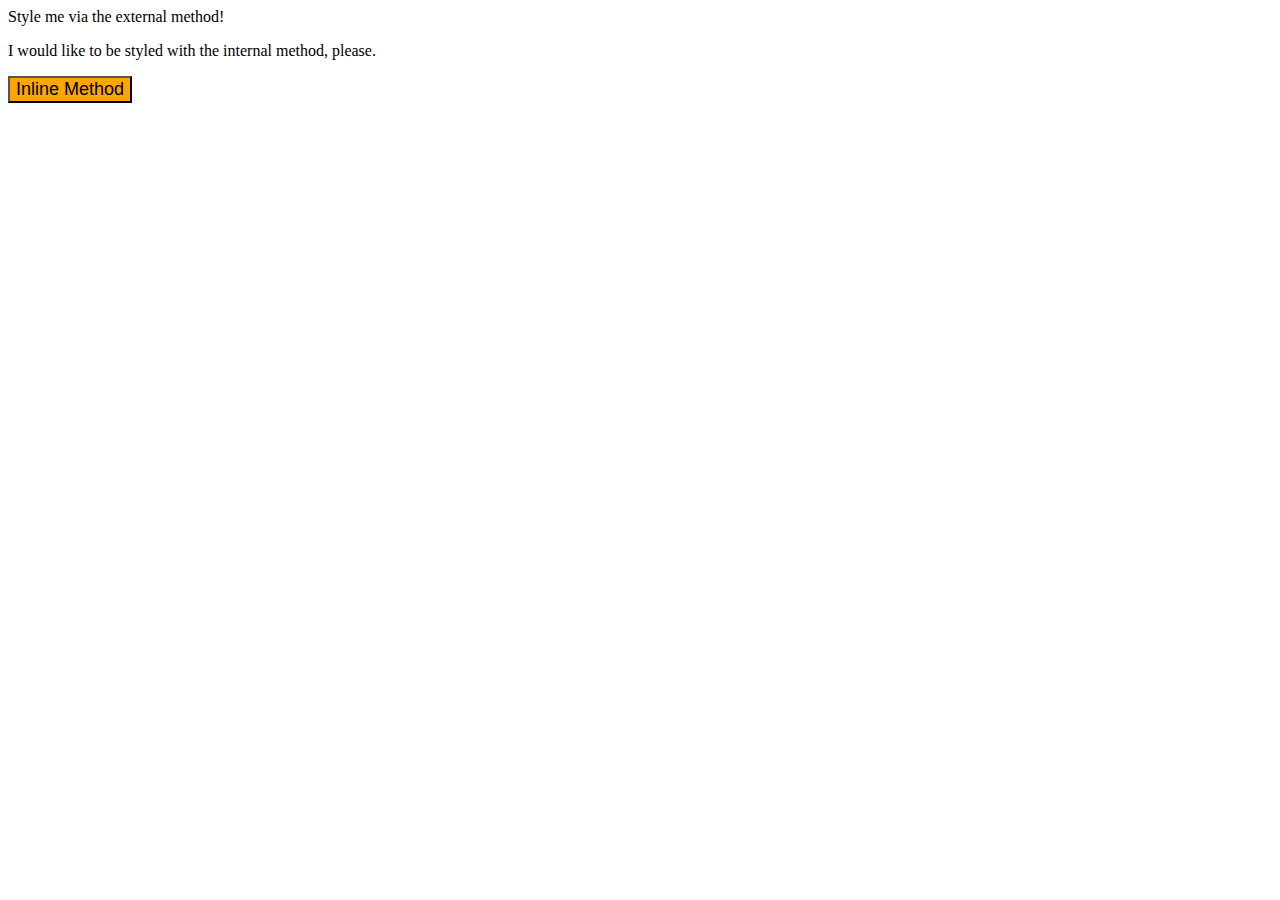
<file: foundations/01-css-methods/index.html>
<!DOCTYPE html>
<html lang="en">
  <head>
    <meta charset="UTF-8">
    <meta http-equiv="X-UA-Compatible" content="IE=edge">
    <meta name="viewport" content="width=device-width, initial-scale=1.0">
    <title>Methods for Adding CSS</title>
  </head>
  <body>
    <div>Style me via the external method!</div>
    <p>I would like to be styled with the internal method, please.</p>
    <button style="background-color: orange; font-size: 18px;">Inline Method</button>
  </body>
</html>
</file>
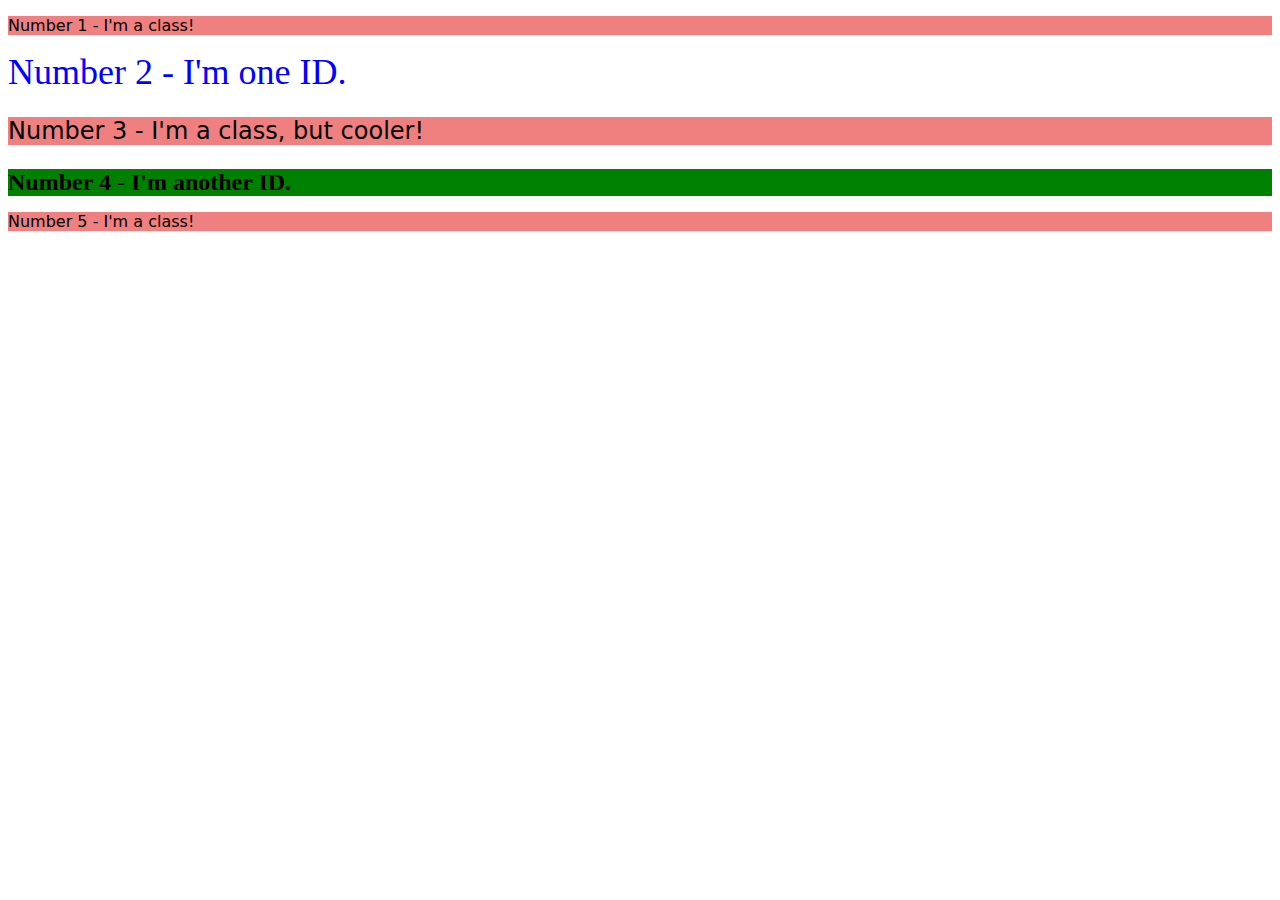
<file: foundations/02-class-id-selectors/index.html>
<!DOCTYPE html>
<html lang="en">
  <head>
    <meta charset="UTF-8">
    <meta http-equiv="X-UA-Compatible" content="IE=edge">
    <meta name="viewport" content="width=device-width, initial-scale=1.0">
    <title>Class and ID Selectors</title>
    <link rel="stylesheet" href="style.css">
  </head>
  <body>
    <p class="odd_items">Number 1 - I'm a class!</p>
    <div id="num_2">Number 2 - I'm one ID.</div>
    <p class="odd_items alternative_odd_size">Number 3 - I'm a class, but cooler!</p>
    <div class="size_24" id="num_4">Number 4 - I'm another ID.</div>
    <p class="odd_items">Number 5 - I'm a class!</p>
  </body>
</html>
</file>
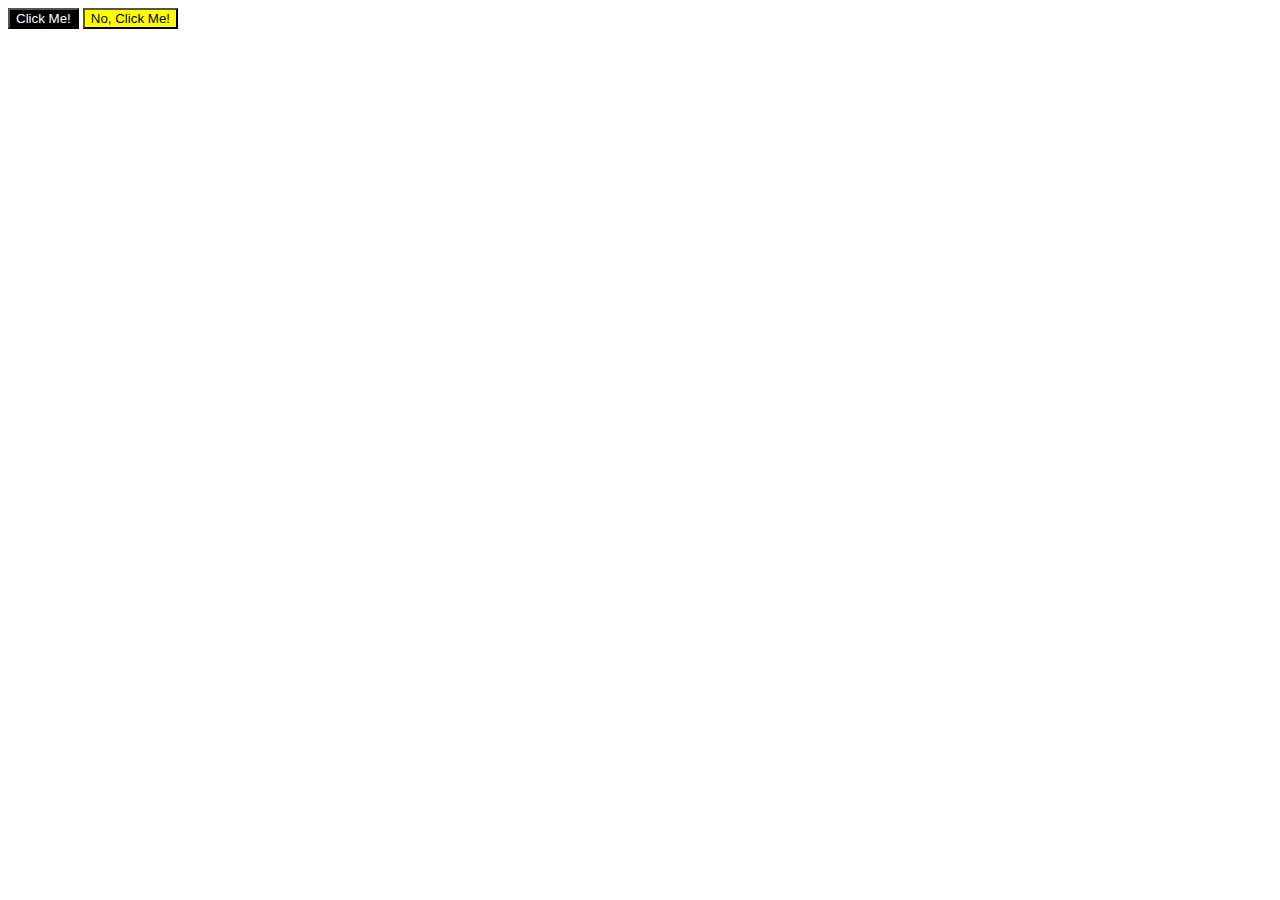
<file: foundations/03-grouping-selectors/index.html>
<!DOCTYPE html>
<html lang="en">
  <head>
    <meta charset="UTF-8">
    <meta http-equiv="X-UA-Compatible" content="IE=edge">
    <meta name="viewport" content="width=device-width, initial-scale=1.0">
    <title>Grouping Selectors</title>
    <link rel="stylesheet" href="style.css">
  </head>
  <body>
    <!-- Combined styles: 28px, Helvetica, Times New Roman, sans-sarif -->
    <button class="button_1">Click Me!</button>
    <button class="button_2">No, Click Me!</button>
  </body>
</html>
</file>
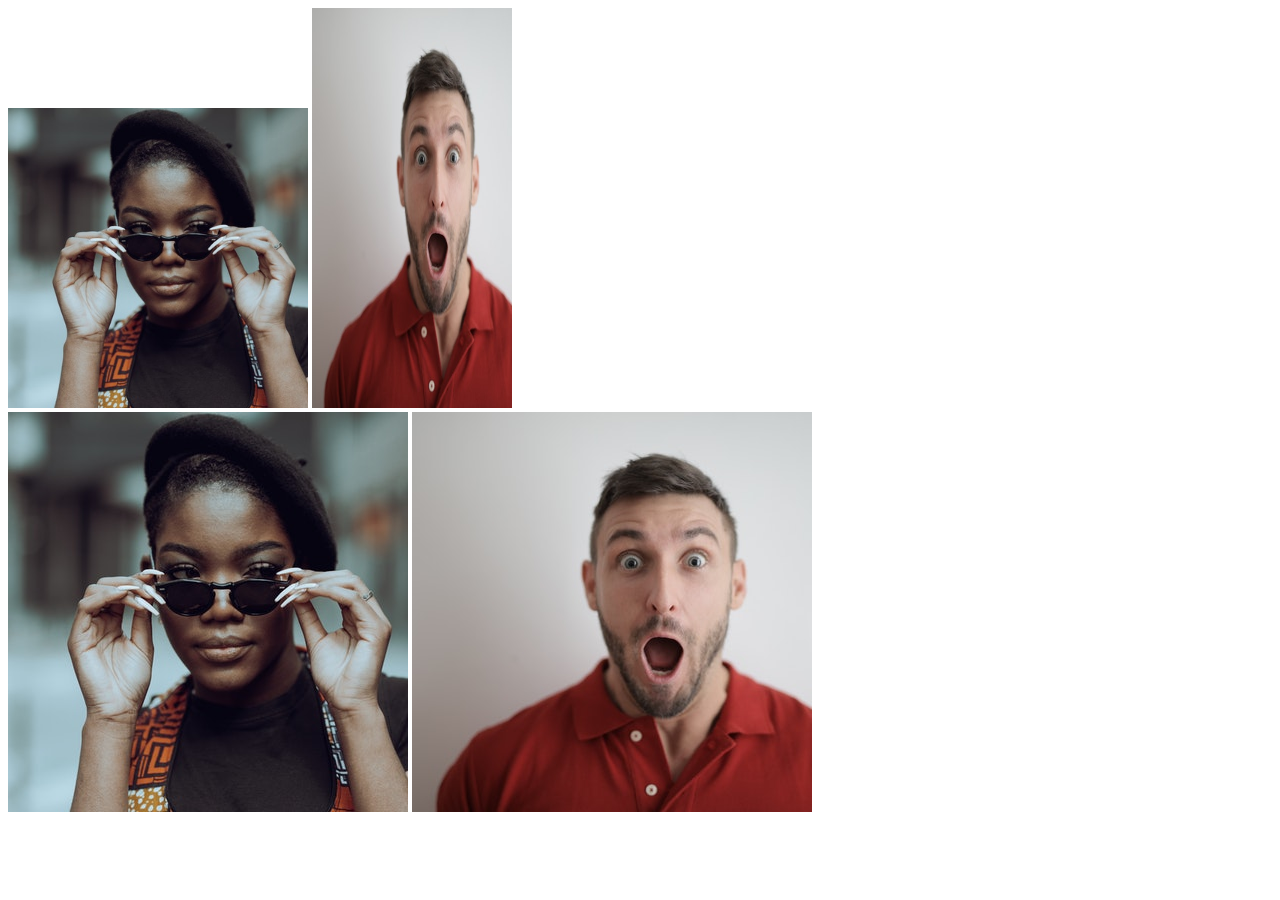
<file: foundations/04-chaining-selectors/index.html>
<!DOCTYPE html>
<html lang="en">
  <head>
    <meta charset="UTF-8">
    <meta http-equiv="X-UA-Compatible" content="IE=edge">
    <meta name="viewport" content="width=device-width, initial-scale=1.0">
    <title>Chaining Selectors</title>
    <link rel="stylesheet" href="style.css">
  </head>
  <body>
    <!-- Check image source path. Review Foundations lesson - Links and Images -->
    <!-- Use the classes BELOW this line -->
    <div>
      <img class="avatar proportioned" src="images/pexels-katho-mutodo-8434791.jpg" alt="Woman with glasses">
      <img class="avatar distorted" src="images/pexels-andrea-piacquadio-3777931.jpg" alt="Man with surprised expression">
    </div>
    <!-- Use the classes ABOVE this line -->
    <div>
      <img class="original proportioned" src="images/pexels-katho-mutodo-8434791.jpg" alt="Woman with glasses">
      <img class="original distorted" src="images/pexels-andrea-piacquadio-3777931.jpg" alt="Man with surprised expression">
    </div>
  </body>
</html>
</file>
<file: foundations/02-class-id-selectors/style.css>
/* styles.css */

#num_2 {
    color: #0000ff;
    font-size: 36px;
}
.odd_items {
    background-color: #f08080;
    font-family: Verdana, "DejaVu Sans",sans-serif;
}
.size_24 {
    font-size: 24px
}
#num_4 {
    background-color: #008000;
    font-weight: bold
}
.alternative_odd_size {
    font-size: 24px
}
</file>
<file: foundations/03-grouping-selectors/style.css>
/* stylesheet.css */

.button_1
.button_2 {
    font-size: 28px;
    font-family: Helvetica, "Times New Roman", sans-serif
}
.button_1 {
    background-color: black;
    color: white
}
.button_2 {
    background-color: yellow
}
</file>
<file: foundations/04-chaining-selectors/style.css>
/* Add CSS Styling */

.avatar.proportioned {
    width: 300px;
    height: auto    
}
.avatar.distorted {
    width: 200px;
    height: 400px
}
</file>
